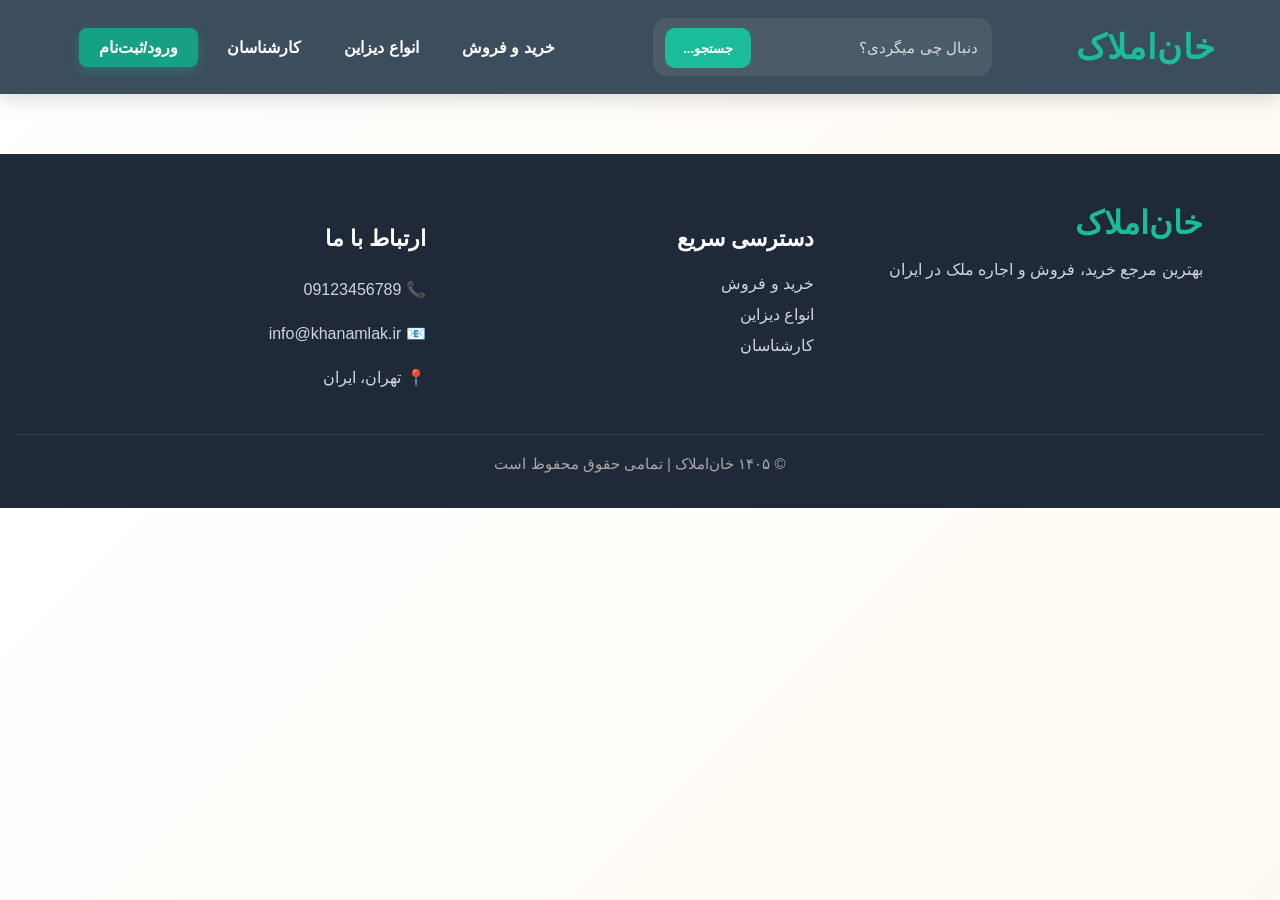
<file: khanAmlack/index.html>
<!DOCTYPE html>
<html lang="fa">
<head>
<meta charset="UTF-8">
<title>خان‌املاک | سایت فروش خانه</title>
<link rel="stylesheet" href="style.css">
</head> 

<body dir="rtl">

<header class="header">

<div class="logo"><b>خان‌املاک</b></div>

<div class="search">
<form onsubmit="return false;">
    <input class="what" type="text" placeholder="دنبال چی میگردی؟" oninput="liveSearch()">
    <button class="jost">جستجو...</button>
</form>
</div>

<nav class="menu">

<a href="index.html" class="menuu">خرید و فروش</a>

<a href="design.html" class="menuu">انواع دیزاین</a>

<a href="experts.html" class="menuu">کارشناسان</a>

<a href="user.html" class="menuu" id="panelBtn">پنل کاربری</a>

<!-- خروج -->
<button onclick="logout()" class="exit" id="logoutBtn">خروج</button>

<!-- ثبت ملک -->
<a href="add-property.html" class="add-property-btn" id="addBtn">ثبت ملک</a>

<a href="auth.html" class="add-property-btn" id="authBtn">ورود/ثبت‌نام</a>

</nav>

</header>
<!-- لیست ملک -->
<main class="container" id="properties">
</main>

<p id="notFoundMessage">

❌ چیزی پیدا نشد

</p>

<footer class="footer">

<div class="footer-container">

<!-- لوگو -->
<div class="footer-box">

<h2 class="footer-logo">
خان‌املاک
</h2>

<p class="footer-text">

بهترین مرجع خرید، فروش
و اجاره ملک در ایران

</p>

</div>



<!-- دسترسی سریع -->
<div class="footer-box">

<h3>
دسترسی سریع
</h3>

<a href="index.html">
خرید و فروش
</a>

<a href="design.html">
انواع دیزاین
</a>

<a href="experts.html">
کارشناسان
</a>

</div>



<!-- ارتباط -->
<div class="footer-box">

<h3>
ارتباط با ما
</h3>

<p>
📞 09123456789
</p>

<p>
📧 info@khanamlak.ir
</p>

<p>
📍 تهران، ایران
</p>

</div>

</div>



<div class="footer-bottom">

© ۱۴۰۵ خان‌املاک | تمامی حقوق محفوظ است

</div>

</footer>

<script src="script.js"></script>

</body>
</html>
</file>
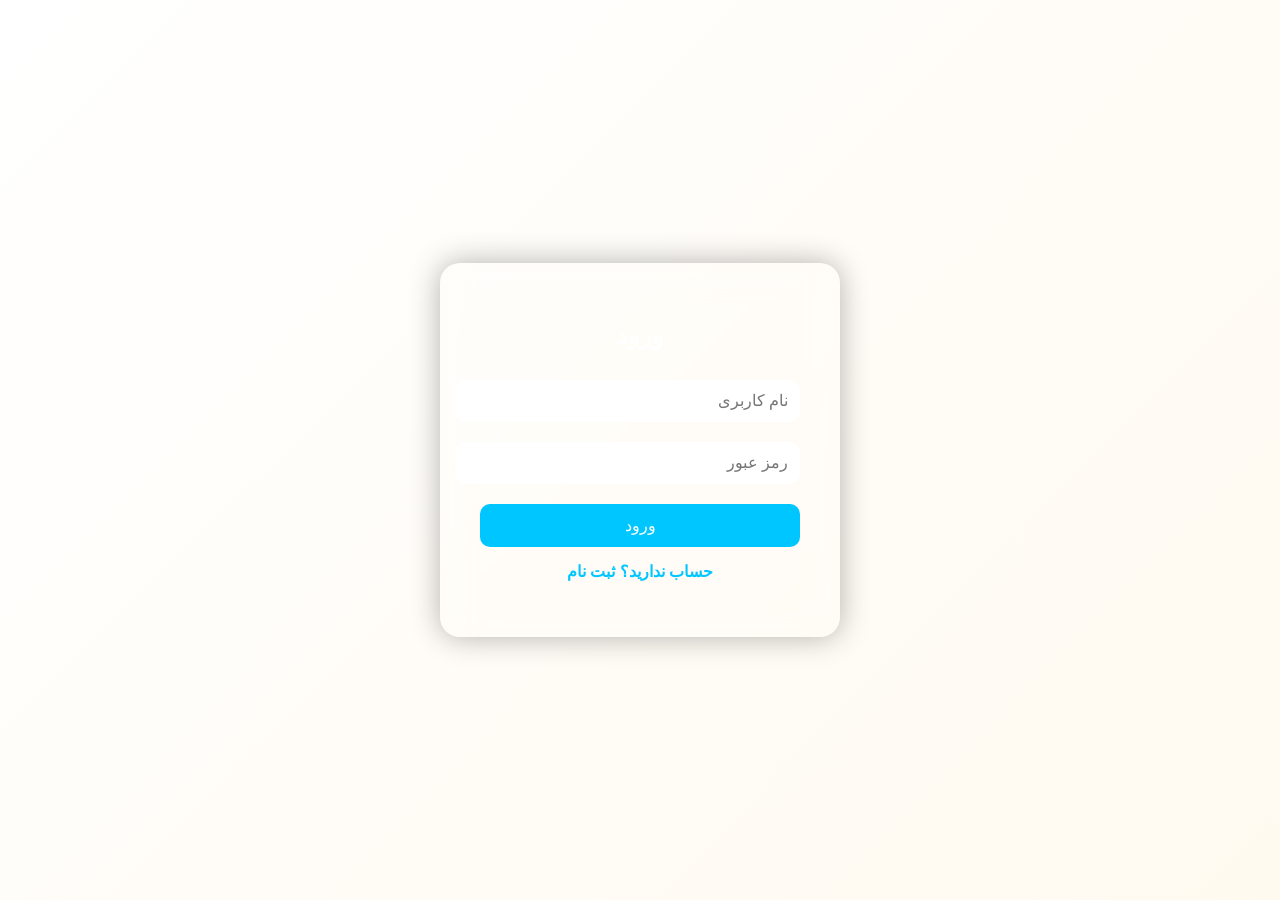
<file: khanAmlack/add-property.html>
<!DOCTYPE html>
<html lang="fa">
<head>
<meta charset="UTF-8">
<title>ثبت ملک</title>
<link rel="stylesheet" href="style.css">
</head>
<body dir="rtl">

<style>
    .property-form{
        font-weight: bold;
        font-size: 20px;
    }

    .property-form input{
        font-weight: bold;
        border: 2px solid #008000;
    }
</style>    

<script>

const user = JSON.parse(localStorage.getItem("user"));

if(!user){

alert("اول باید وارد شوید");

location.href = "auth.html";

}

</script>

<div class="form-container">

<form id="propertyForm" class="property-form">

<div class="step active">

<h3>اطلاعات اصلی</h3>

<input id="title" placeholder="عنوان آگهی" required>

<input id="city" placeholder="شهر / محله" required>

<select id="type" required>

<option value="">نوع ملک</option>
<option>آپارتمان</option>
<option>ویلایی</option>
<option>زمین</option>

</select>

<button type="button" class="next">بعدی</button>

</div>


<div class="step">

<h3>مشخصات</h3>

<input id="price" type="number" placeholder="قیمت" required>

<input id="area" type="number" placeholder="متراژ" required>

<input id="rooms" type="number" placeholder="اتاق" required>

<button type="button" class="next">بعدی</button>

<button type="button" class="prev">قبلی</button>

</div>


<div class="step">

<h3>امکانات</h3>

<label>
<input type="checkbox" class="feature" value="پارکینگ">
پارکینگ
</label>

<label>
<input type="checkbox" class="feature" value="آسانسور">
آسانسور
</label>

<label>
<input type="checkbox" class="feature" value="انباری">
انباری
</label>

<label>
<input type="checkbox" class="feature" value="بالکن">
بالکن
</label>

<button type="button" class="next">بعدی</button>

<button type="button" class="prev">قبلی</button>

</div>


<div class="step">

<h3>عکس و توضیحات</h3>

<input type="file" id="image" accept="image/*" multiple required> 
<img id="preview">

<textarea id="desc" placeholder="توضیحات"></textarea>

<button type="button" class="prev">قبلی</button>

<button type="submit">ثبت آگهی</button>

</div>

</form>

</div>

<script src="add-property.js"></script>

</body>
</html>
</file>
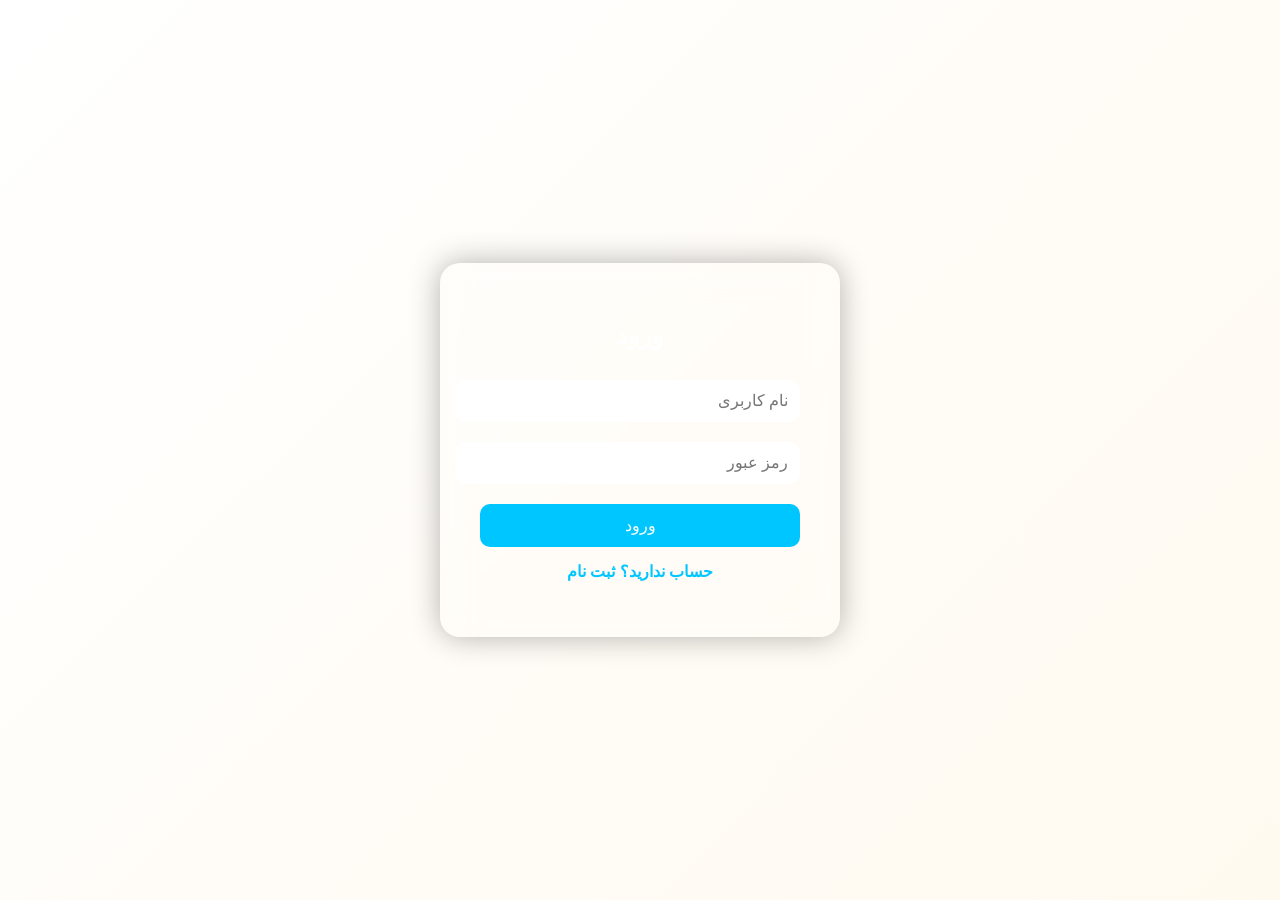
<file: khanAmlack/auth.html>
<!DOCTYPE html>
<html lang="fa">
<head>

<meta charset="UTF-8">

<title>ورود | ثبت نام</title>

<link rel="stylesheet" href="auth.css">

</head>

<body dir="rtl">

<div class="container">

<div class="card">

<h2 id="form-title">ورود</h2>

<!-- فرم ورود -->
<div id="login-form">

<input type="text"
id="loginUsername"
placeholder="نام کاربری"
required>

<input type="password"
id="loginPassword"
placeholder="رمز عبور"
required>

<button onclick="login()"
class="submit-btn">
ورود
</button>

</div>


<!-- فرم ثبت نام -->
<div id="register-form"
style="display:none;">

<input type="text"
id="firstName"
placeholder="نام"
required>

<input type="text"
id="lastName"
placeholder="نام خانوادگی"
required>

<input type="text"
id="registerUsername"
placeholder="نام کاربری"
required>

<input type="text"
id="phone"
placeholder="شماره موبایل"
required>

<input type="email"
id="email"
placeholder="ایمیل"
required>

<input type="text"
id="city"
placeholder="شهر"
required>

<input type="password"
id="registerPassword"
placeholder="رمز عبور"
required>

<button onclick="register()"
class="submit-btn">
ثبت نام
</button>

</div>


<p id="toggle-text">

<span id="toggle-label">
حساب ندارید؟
</span>

<span onclick="toggleForm()"
class="toggle-btn">
ثبت نام
</span>

</p>

</div>

</div>

<script src="auth.js"></script>

</body>
</html>
</file>
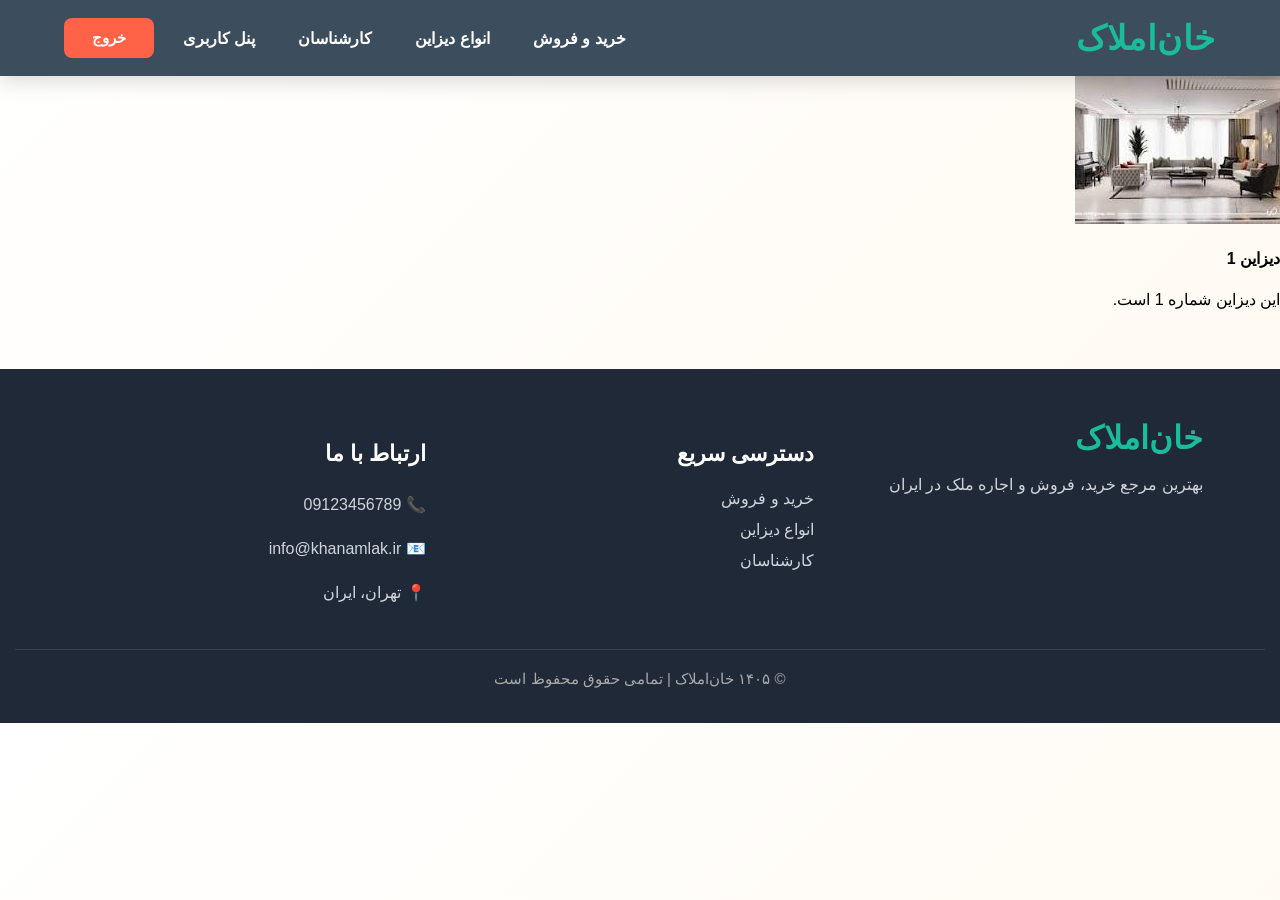
<file: khanAmlack/design.html>
<!DOCTYPE html>
<html lang="fa">
<head>
    <meta charset="UTF-8">
    <meta name="viewport" content="width=device-width, initial-scale=1.0">
    <link rel="stylesheet" href="style.css">
    <link rel="stylesheet" href="style1.css">
    <title>انواع دیزاین</title>
</head>
<body dir="rtl">
<header class="header">

<div class="logo"><b>خان‌املاک</b></div>

<nav class="menu">

<a href="index.html" class="menuu">خرید و فروش</a>

<a href="#" class="menuu">انواع دیزاین</a>

<a href="experts.html" class="menuu">کارشناسان</a>

<a href="user.html" class="menuu">پنل کاربری</a>

<!-- خروج -->
<button onclick="logout()" class="exit" id="logoutBtn">خروج</button>

</nav>
</header>
<div class="des">
    <img class="imgdes" src="عکس دیزاین/download (1).jpg" alt="دیزاین 1">
    <h4 class="hhh">دیزاین 1</h4>
    <p class="inf">این دیزاین شماره 1 است.</p>
</div>
<footer class="footer">

<div class="footer-container">

<!-- لوگو -->
<div class="footer-box">

<h2 class="footer-logo">
خان‌املاک
</h2>

<p class="footer-text">

بهترین مرجع خرید، فروش
و اجاره ملک در ایران

</p>

</div>



<!-- دسترسی سریع -->
<div class="footer-box">

<h3>
دسترسی سریع
</h3>

<a href="index.html">
خرید و فروش
</a>

<a href="design.html">
انواع دیزاین
</a>

<a href="experts.html">
کارشناسان
</a>

</div>



<!-- ارتباط -->
<div class="footer-box">

<h3>
ارتباط با ما
</h3>

<p>
📞 09123456789
</p>

<p>
📧 info@khanamlak.ir
</p>

<p>
📍 تهران، ایران
</p>

</div>

</div>



<div class="footer-bottom">

© ۱۴۰۵ خان‌املاک | تمامی حقوق محفوظ است

</div>

</footer>
</body>
</html>
</file>
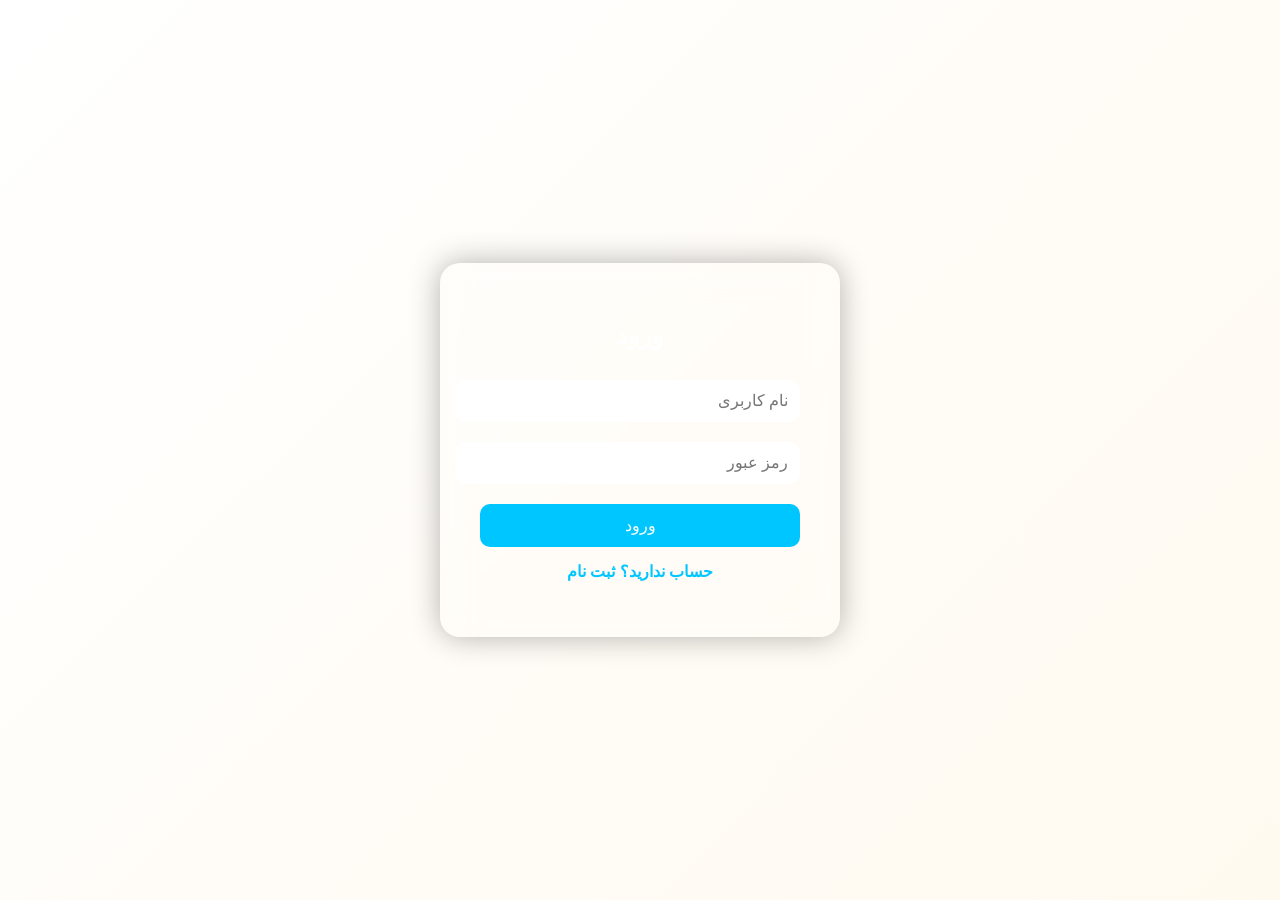
<file: khanAmlack/edit-profile.html>
<!DOCTYPE html>
<html lang="fa">

<head>

<meta charset="UTF-8">

<title>
ویرایش پروفایل
</title>

<link rel="stylesheet"
href="style.css">

</head>

<body dir="rtl">

<div class="edit-page">

<form id="editProfileForm"
class="edit-form">

<h2>
ویرایش پروفایل
</h2>

<input id="name"
placeholder="نام">

<input id="lastname"
placeholder="نام خانوادگی">

<input id="cityInput"
placeholder="شهر">

<input id="emailInput"
placeholder="ایمیل">

<input id="phoneInput"
placeholder="شماره">

<button type="submit"
class="save-btn">

ذخیره تغییرات

</button>

</form>

</div>

<script src="edit-profile.js"></script>

</body>
</html>
</file>
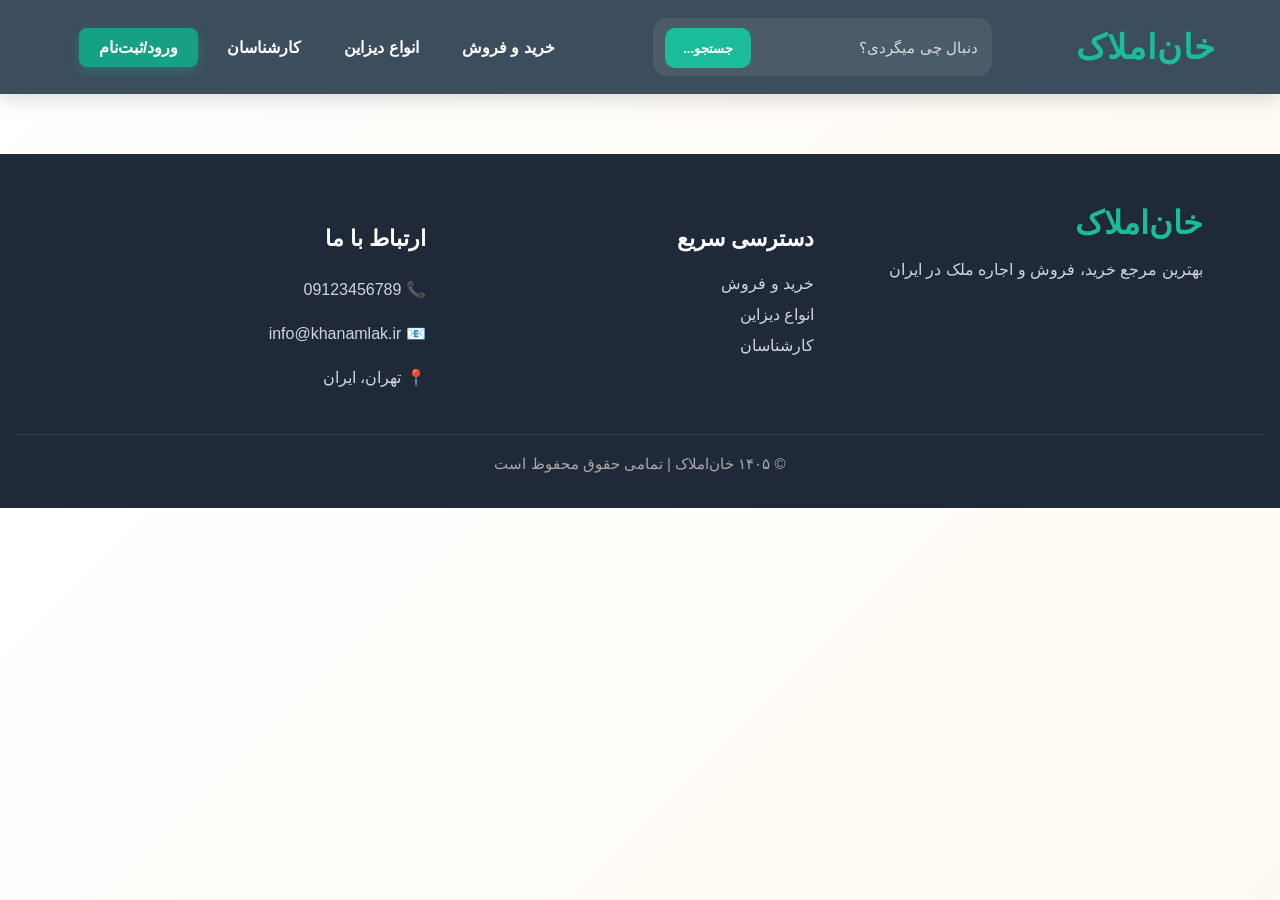
<file: khanAmlack/edit-property.html>
<!DOCTYPE html>
<html lang="fa">

<head>

<meta charset="UTF-8">

<title>ویرایش آگهی</title>

<link rel="stylesheet" href="style.css">

</head>

<body dir="rtl">

<div class="edit-page">

<form id="editForm"
class="edit-form">

<h2>
ویرایش آگهی
</h2>

<p class="subtitle">
اطلاعات ملک خود را بروزرسانی کنید
</p>

<div class="form-group">

<label>
عنوان آگهی
</label>

<input id="title"
placeholder="مثلاً آپارتمان لوکس">

</div>


<div class="form-group">

<label>
شهر / محله
</label>

<input id="city"
placeholder="تهران - سعادت آباد">

</div>


<div class="double-input">

<div class="form-group">

<label>
قیمت
</label>

<input id="price"
type="number">

</div>

<div class="form-group">

<label>
متراژ
</label>

<input id="area"
type="number">

</div>

</div>



<div class="form-group">

<label>
تعداد اتاق
</label>

<input id="rooms"
type="number">

</div>


<div class="form-group">

<label>
توضیحات
</label>

<textarea id="desc"
placeholder="توضیحات کامل ملک">
</textarea>

</div>


<button type="submit"
class="save-btn">

ذخیره تغییرات

</button>

</form>

</div>

<script src="edit-property.js"></script>

</body>
</html>
</file>
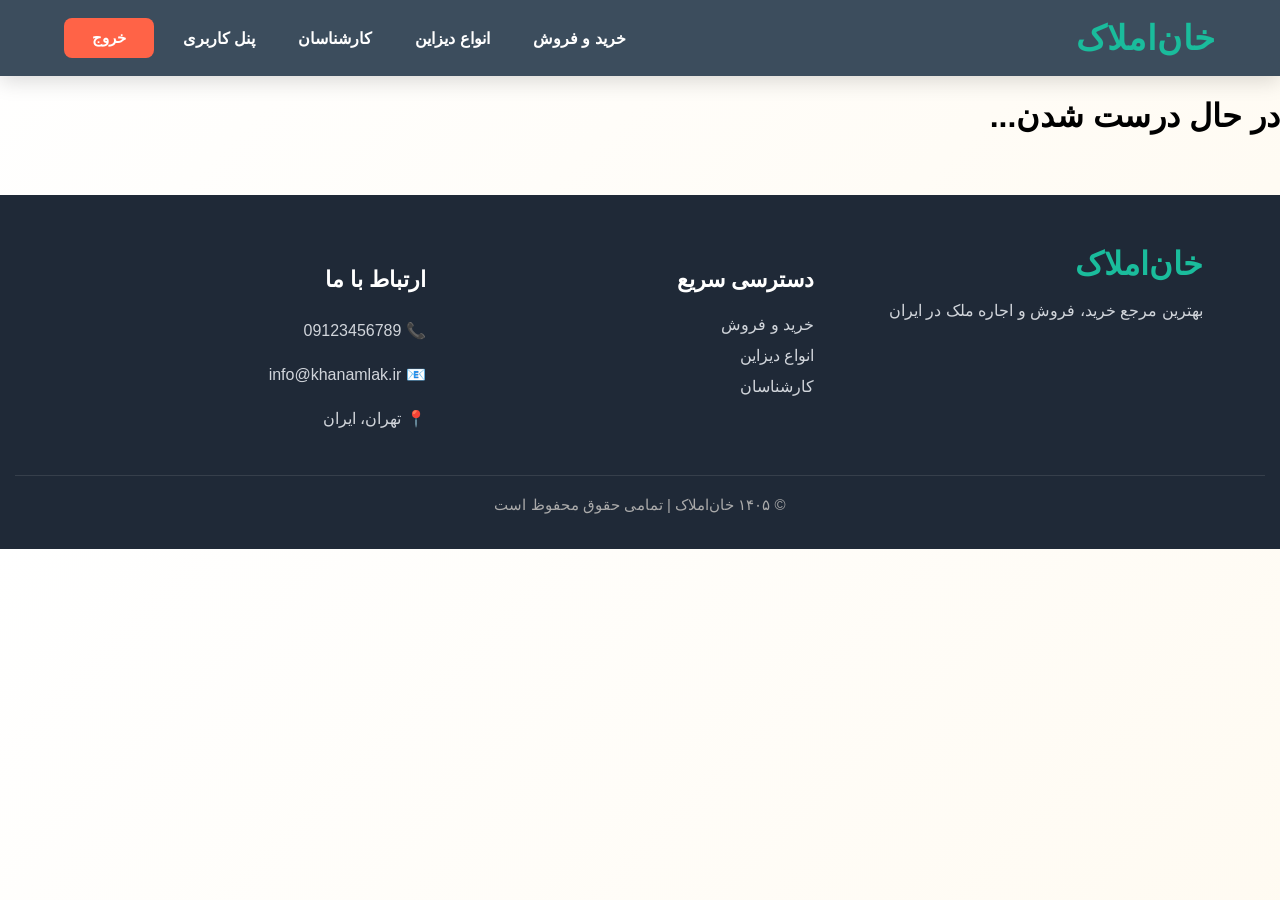
<file: khanAmlack/experts.html>
<!DOCTYPE html>
<html lang="fa">
<head>
    <meta charset="UTF-8">
    <meta name="viewport" content="width=device-width, initial-scale=1.0">
    <link rel="stylesheet" href="style.css">
    <title>کارشناسان</title>
</head>
<body dir="rtl">
<header class="header">

<div class="logo"><b>خان‌املاک</b></div>

<nav class="menu">

<a href="index.html" class="menuu">خرید و فروش</a>

<a href="design.html" class="menuu">انواع دیزاین</a>

<a href="experts.html" class="menuu">کارشناسان</a>

<a href="user.html" class="menuu">پنل کاربری</a>

<!-- خروج -->
<button onclick="logout()" class="exit" id="logoutBtn">خروج</button>

</nav>
</header>
    <h1>در حال درست شدن...</h1>

<footer class="footer">

<div class="footer-container">

<!-- لوگو -->
<div class="footer-box">

<h2 class="footer-logo">
خان‌املاک
</h2>

<p class="footer-text">

بهترین مرجع خرید، فروش
و اجاره ملک در ایران

</p>

</div>



<!-- دسترسی سریع -->
<div class="footer-box">

<h3>
دسترسی سریع
</h3>

<a href="index.html">
خرید و فروش
</a>

<a href="design.html">
انواع دیزاین
</a>

<a href="experts.html">
کارشناسان
</a>

</div>



<!-- ارتباط -->
<div class="footer-box">

<h3>
ارتباط با ما
</h3>

<p>
📞 09123456789
</p>

<p>
📧 info@khanamlak.ir
</p>

<p>
📍 تهران، ایران
</p>

</div>

</div>



<div class="footer-bottom">

© ۱۴۰۵ خان‌املاک | تمامی حقوق محفوظ است

</div>

</footer>
</body>
</html>
</file>
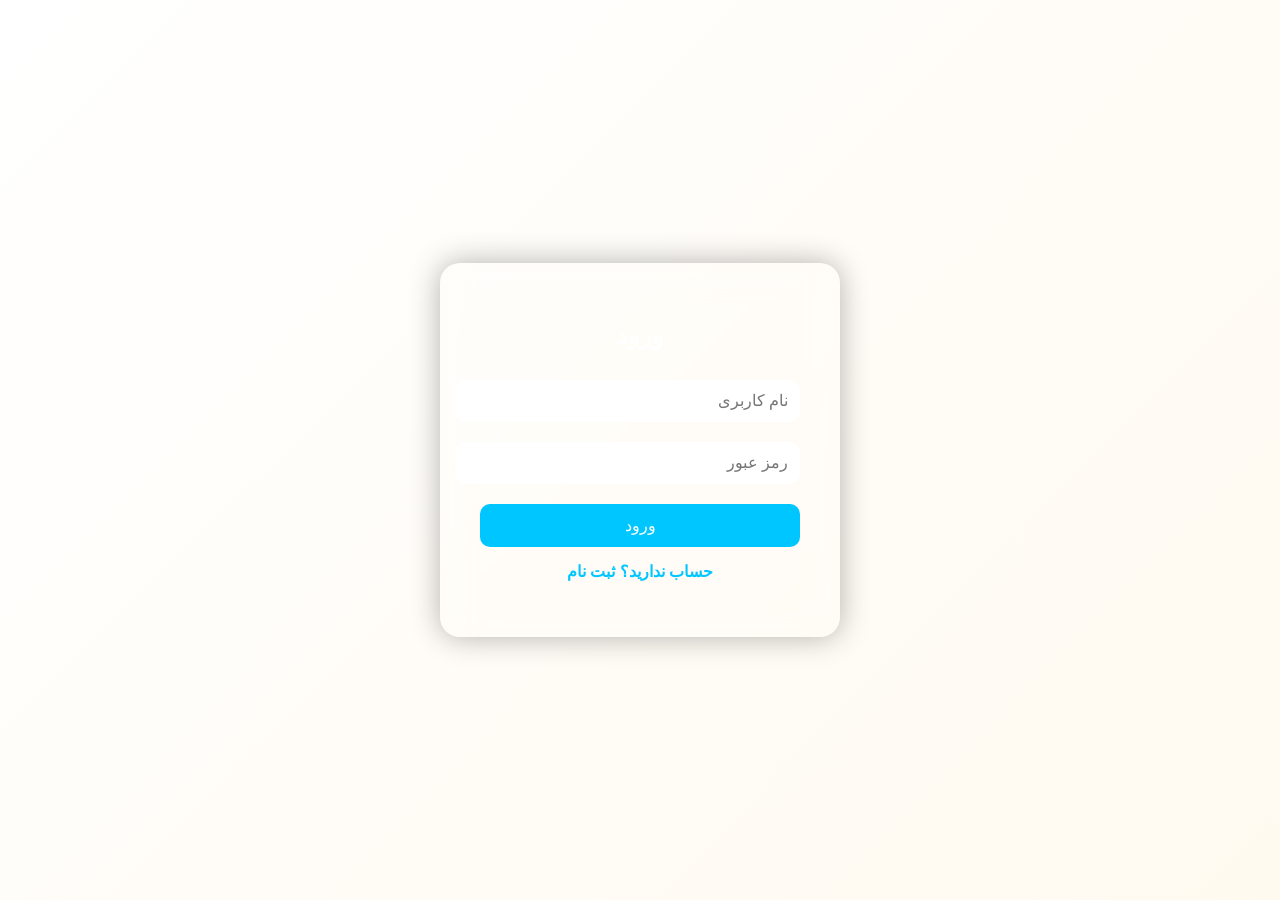
<file: khanAmlack/user.html>
<!DOCTYPE html>
<html lang="fa">

<head>

<meta charset="UTF-8">

<title>پنل کاربری</title>

<link rel="stylesheet" href="style.css">

</head>

<body dir="rtl">

<header class="header">

<div class="logo">
پنل کاربری
</div>

<nav class="menu">

<a href="index.html" class="menuu">
خانه
</a>

<a href="add-property.html"
class="add-property-btn">

ثبت ملک

</a>

<a href="edit-profile.html"
class="edit-btn">

ویرایش پروفایل

</a>

<button onclick="logout()"
class="exit">

خروج

</button>

</nav>

</header>



<div class="user-page">

<div class="profile-card">

<div class="profile-top">

<label class="avatar">

<input type="file"
id="profileInput"
hidden>

<img id="profileImage">

</label>


<div>

<h2 id="fullName"></h2>

<p id="username"></p>

</div>

</div>


<div class="profile-info">

<p>
📍 شهر:
<span id="city"></span>
</p>

<p>
📧 ایمیل:
<span id="email"></span>
</p>

<p>
📱 شماره:
<span id="phone"></span>
</p>

</div>

</div>



<div class="my-properties">

<h2>
آگهی‌های من
</h2>

<div id="myProperties">

</div>

</div>

</div>

<script src="user.js"></script>

<footer class="footer">

<div class="footer-container">

<!-- لوگو -->
<div class="footer-box">

<h2 class="footer-logo">
خان‌املاک
</h2>

<p class="footer-text">

بهترین مرجع خرید، فروش
و اجاره ملک در ایران

</p>

</div>



<!-- دسترسی سریع -->
<div class="footer-box">

<h3>
دسترسی سریع
</h3>

<a href="index.html">
خرید و فروش
</a>

<a href="design.html">
انواع دیزاین
</a>

<a href="experts.html">
کارشناسان
</a>

</div>



<!-- ارتباط -->
<div class="footer-box">

<h3>
ارتباط با ما
</h3>

<p>
📞 09123456789
</p>

<p>
📧 info@khanamlak.ir
</p>

<p>
📍 تهران، ایران
</p>

</div>

</div>



<div class="footer-bottom">

© ۱۴۰۵ خان‌املاک | تمامی حقوق محفوظ است

</div>

</footer>

</body>
</html>
</file>
<file: khanAmlack/style.css>
body{
font-family: 'Vazir' , sans-serif;
background: linear-gradient(135deg,#fff,#fffaf0);;
margin: 0;
}

.header{

position:sticky;

top:0;

z-index:1000;

backdrop-filter:blur(12px);

background:
rgba(44,62,80,.92);

padding:18px 5%;

display:flex;

justify-content:space-between;

align-items:center;

box-shadow:
0 5px 20px rgba(0,0,0,.15);

}



.logo{

font-size:34px;

font-weight:bold;

color:#1abc9c;

letter-spacing:1px;

cursor:pointer;

transition:.3s;

}



.logo:hover{

transform:scale(1.05);

}



.menu{

display:flex;

align-items:center;

gap:15px;

flex-wrap:wrap;

}



.menu a{

color:white;

text-decoration:none;

font-weight:bold;

padding:10px 14px;

border-radius:10px;

transition:.3s;

}



.menu a:hover{

background:
rgba(255,255,255,.1);

color:#1abc9c;

}



.search{

display:flex;

align-items:center;

gap:10px;

background:
rgba(255,255,255,.08);

padding:8px 12px;

border-radius:14px;

}



.search .what{

width:220px;

height:40px;

background:transparent;

border:none;

outline:none;

color:white;

font-size:15px;

font-family:'Vazir',sans-serif;

}



.search .what::placeholder{

color:#ddd;

}



.search .jost{

height:40px;

padding:0 18px;

border:none;

border-radius:10px;

background:#1abc9c;

color:white;

font-family:'Vazir',sans-serif;

font-weight:bold;

cursor:pointer;

transition:.3s;

}



.search .jost:hover{

background:#16a085;

transform:translateY(-2px);

}



.add-property-btn{

background:#1abc9c;

padding:10px 18px;

border-radius:10px;

font-weight:bold;

transition:.3s;

}



.add-property-btn:hover{

background:#16a085;

}



.exit{

background:#e74c3c;

color:white;

border:none;

padding:10px 16px;

border-radius:10px;

cursor:pointer;

font-family:'Vazir',sans-serif;

font-weight:bold;

transition:.3s;

}



.exit:hover{

background:#c0392b;

transform:translateY(-2px);

}

.add-property-btn{
background:#1abc9c;
padding:6px 12px;
border-radius:8px;
}

.container{
width:90%;
margin:auto;
margin-top:20px;
}

.property-card{

background:linear-gradient(135deg,#f5f5d3,#ffe4c4);;

padding:15px;

margin:15px 0;

border-radius:12px;

display:flex;
justify-content:space-between;

}

.property-image img{

width:140px;
height:110px;
border-radius:10px;
object-fit:cover;

}

.price{

color:#1abc9c;
font-weight:bold;

}

.details-btn{
width: 140px;
background: firebrick;
color: white;
padding: 6px 12px;
border-radius: 8px;
text-decoration: none;
display: flex;
margin-top: 10px;

}

/* فرم */

.form-container{

display:flex;
justify-content:center;
margin-top:40px;

}

.property-form{

background:white;
padding:30px;
border-radius:16px;
width:400px;

}

.step{
display:none;
flex-direction:column;
gap:10px;
}

.step.active{
display:flex;
}

.property-form input,
.property-form select,
.property-form textarea{

padding:10px;
border-radius:8px;
border:1px solid #ccc;

}

.property-form button{

background:#1abc9c;
color:white;
border:none;
padding:10px;
border-radius:8px;

}

#preview{
width:100%;
margin-top:10px;
border-radius:10px;
}

.property-card-full {
    display: flex;
    flex-direction: column;
    justify-content: center;
}
.full-img{
    max-width: 480px;
    margin: 0 auto;
width:100%;
border-radius:12px;
}

.delete-btn{

background: #fff;
color: #c0392b;

border:none;

padding:6px 12px;

border-radius:8px;

cursor:pointer;

font-weight: bold;

}

.delete-btn:hover{

background: #c0392b;
color: #fff;

}

/* استایل پایه همه دکمه‌ها */
button,
.details-btn,
.add-property-btn,
.delete-btn {

transition: all 0.25s ease;

}

/* hover عمومی */
button:hover,
.details-btn:hover,
.add-property-btn:hover,
.delete-btn:hover {

transform: translateY(-2px);

box-shadow: 0 8px 18px rgba(0,0,0,0.2);

}

/* افکت کلیک */
button:active,
.details-btn:active,
.add-property-btn:active,
.delete-btn:active {

transform: translateY(0);

box-shadow: 0 3px 8px rgba(0,0,0,0.2);

}

.details-btn:hover {

background-color: #c0392b;

}

.delete-btn:hover {

background-color: #c0392b;

}

.add-property-btn:hover {

background-color: #16a085;

}

.menuu:hover {
    color: #16a085;
}

.property-info {
    min-width: 220px;
}

@media (max-width: 992px) {

    .header {
        flex-direction: column;
        text-align: center;
        gap: 15px;
    }

    .menu a {
        margin-right: 10px;
        font-size: 15px;
    }

    .property-card {
        flex-direction: column;
        align-items: center;
        text-align: center;
        gap: 15px;
    }

    .property-info {
        min-width: auto;
        width: 100%;
    }

    .property-image img {
        width: 100%;
        height: auto;
        max-width: 350px;
    }
}

@media (max-width: 600px) {

    .header {
        padding: 12px;
    }

    .logo {
        font-size: 20px;
    }

    .menu {
        display: flex;
        flex-wrap: wrap;
        justify-content: center;
        gap: 10px;
    }

    .menu a {
        margin-right: 0;
        font-size: 14px;
    }

    .container {
        width: 95%;
        margin-top: 10px;
    }

    .property-card {
        padding: 15px;
        border-radius: 10px;
    }

    .property-image img {
        width: 100%;
        height: 180px;
    }

    .price {
        font-size: 1.1em;
    }

    .details-btn,
    .delete-btn,
    .add-property-btn {
        width: 100%;
        text-align: center;
    }

    .property-form {
        width: 95%;
        padding: 20px;
    }

    .full-img {
        width: 100%;
    }
}

@media (max-width: 400px) {
    .menu a {
        font-size: 12px;
    }

    .property-image img {
        height: 150px;
    }

    .property-card {
        padding: 10px;
    }
}

#authBtn {
  background: #16a085; 
  color: white !important;
  padding: 10px 20px;
  border-radius: 8px;
  font-weight: bold;
  text-decoration: none;
  transition: background-color 0.3s ease, transform 0.2s ease;
  box-shadow: 0 4px 12px rgba(26,188,156, .3);
  margin-left: 15px; 
  white-space: nowrap; 
}

menu #authBtn {
    display: block; 
    text-align: center;
    margin-top: 10px; 
    margin-right: 0;
    padding: 10px 12px;
}

.exit {
    width: 90px;
    height: 40px;
    background: #ff6347;
    color: #fff;
    cursor: pointer;
    padding:6px 12px;
    border-radius:8px;
    font-family: 'Vazir' , sans-serif;
    font-weight: bold;
    font-size: 15px;
    border: none;
} 

.exit:hover{
    background: #fff;
    color: #ff6347;
}

.footer{
    background:#2c3e50;
    color:white;
    padding:15px;
    /* display:flex;
    justify-content:center;
    align-items: center; */
}

.footer .wow{
    width: 1675px;
    height: 20px;
    /* background: red; */
    display: flex;
    justify-content: center;
    align-items: center;
}


.footer{

background:#1f2937;

color:white;

margin-top:60px;

padding-top:50px;

}



.footer-container{

width:90%;

margin:auto;

display:grid;

grid-template-columns:
repeat(auto-fit,minmax(250px,1fr));

gap:40px;

padding-bottom:40px;

}



.footer-box{

display:flex;

flex-direction:column;

gap:12px;

}



.footer-logo{

color:#1abc9c;

font-size:32px;

margin:0;

}



.footer-text{

color:#d1d5db;

line-height:2;

}



.footer-box h3{

margin-bottom:10px;

font-size:22px;

color:#fff;

}



.footer-box a{

color:#d1d5db;

text-decoration:none;

transition:.3s;

font-size:16px;

}



.footer-box a:hover{

color:#1abc9c;

transform:translateX(-5px);

}



.footer-box p{

color:#d1d5db;

line-height:2;

margin:0;

}



.footer-bottom{

border-top:
1px solid rgba(255,255,255,.1);

text-align:center;

padding:20px;

font-size:15px;

color:#aaa;

}

.edit-btn{

display:inline-block;

margin-top:10px;

background:#3498db;

color:white;

padding:8px 14px;

border-radius:8px;

text-decoration:none;

font-weight:bold;

transition:.3s;

}

.edit-btn:hover{

background:#2980b9;

transform:translateY(-2px);

}

.user-page{

width:90%;

margin:auto;

padding:30px 0;

}



.profile-card{

background:white;

padding:30px;

border-radius:20px;

box-shadow:
0 10px 30px rgba(0,0,0,.08);

margin-bottom:30px;

}



.profile-top{

display:flex;

align-items:center;

gap:20px;

}



.avatar{

width:110px;

height:110px;

border-radius:50%;

overflow:hidden;

cursor:pointer;

background:#eee;

}



.avatar img{

width:100%;

height:100%;

object-fit:cover;

}



.profile-info{

display:grid;

grid-template-columns:
repeat(auto-fit,minmax(220px,1fr));

gap:15px;

margin-top:25px;

}



.profile-info p{

background:#f8f9fa;

padding:15px;

border-radius:12px;

}



.my-properties{

margin-top:40px;

}



.actions{

display:flex;

gap:10px;

margin-top:15px;

}



.empty{

background:white;

padding:30px;

border-radius:15px;

text-align:center;

}



.edit-form{

background:white;

padding:35px;

border-radius:20px;

max-width:500px;

margin:auto;

display:flex;

flex-direction:column;

gap:15px;

box-shadow:
0 10px 30px rgba(0,0,0,.08);

}



.edit-form input{

padding:14px;

border-radius:10px;

border:1px solid #ddd;

font-family:'Vazir',sans-serif;

}

.edit-page{

display:flex;

justify-content:center;

align-items:center;

padding:50px 20px;

}

.edit-form{

background:white;

width:100%;

max-width:650px;

padding:35px;

border-radius:20px;

box-shadow:
0 15px 40px rgba(0,0,0,.1);

display:flex;

flex-direction:column;

gap:18px;

animation:fadeUp .5s ease;

}

.edit-form h2{

margin:0;

font-size:32px;

color:#2c3e50;

}

.subtitle{

color:#777;

margin-top:-10px;

}

.form-group{

display:flex;

flex-direction:column;

gap:8px;

}

.form-group label{

font-weight:bold;

color:#2c3e50;

}

.edit-form input,
.edit-form textarea{

padding:14px;

border-radius:12px;

border:1px solid #ddd;

font-family:'Vazir',sans-serif;

font-size:15px;

transition:.3s;

}

.edit-form textarea{

height:140px;

resize:none;

}

.edit-form input:focus,
.edit-form textarea:focus{

border-color:#1abc9c;

box-shadow:
0 0 10px rgba(26,188,156,.2);

outline:none;

}

.double-input{

display:flex;

gap:15px;

}

.double-input .form-group{

flex:1;

}

.save-btn{

background:#1abc9c;

color:white;

border:none;

padding:15px;

border-radius:12px;

font-size:17px;

font-weight:bold;

cursor:pointer;

transition:.3s;

}

.save-btn:hover{

background:#16a085;

transform:translateY(-2px);

box-shadow:
0 10px 25px rgba(0,0,0,.15);

}



@media(max-width:700px){

.double-input{

flex-direction:column;

}

.edit-form{

padding:25px;

}

}

#notFoundMessage{

display:none;

background:#f1f1f1;

color:#777;

padding:25px;

border-radius:15px;

text-align:center;

font-size:20px;

font-weight:bold;

margin:30px auto;

width:80%;

box-shadow:
0 5px 15px rgba(0,0,0,.08);

}

@media(max-width:900px){

.header{

flex-direction:column;

gap:20px;

padding:20px;

}



.search{

width:100%;

justify-content:center;

}



.search .what{

width:100%;

}



.menu{

justify-content:center;

}

}



@media(max-width:600px){

.logo{

font-size:28px;

}



.menu{

gap:8px;

}



.menu a,
.add-property-btn,
.exit{

font-size:14px;

padding:8px 12px;

}



.search{

flex-direction:column;

width:100%;

}



.search .what{

width:100%;

text-align:center;

}



.search .jost{

width:100%;

}

}

/* ========================= */
/* RESPONSIVE DESIGN */
/* ========================= */


/* لپتاپ کوچک */
@media (max-width: 1200px){

.container{

width:95%;

}

.property-card{

gap:20px;

}

}



/* تبلت */
@media (max-width: 992px){

/* هدر */
.header{

flex-direction:column;

gap:20px;

padding:20px;

}



/* منو */
.menu{

justify-content:center;

flex-wrap:wrap;

gap:10px;

}



/* سرچ */
.search{

width:100%;

justify-content:center;

}



.search form{

width:100%;

display:flex;

gap:10px;

}



.search .what{

width:100%;

}



/* کارت ملک */
.property-card{

flex-direction:column;

align-items:center;

text-align:center;

padding:20px;

}



/* عکس */
.property-image img{

width:100%;

max-width:450px;

height:auto;

}



/* اطلاعات */
.property-info{

width:100%;

display:flex;

flex-direction:column;

align-items:center;

}



/* دکمه‌ها */
.actions{

justify-content:center;

flex-wrap:wrap;

}



/* فرم‌ها */
.property-form,
.edit-form{

width:100%;

max-width:550px;

}

}



/* موبایل */
@media (max-width: 768px){

/* لوگو */
.logo{

font-size:28px;

}



/* منو */
.menu{

width:100%;

display:flex;

justify-content:center;

}



/* لینک‌های منو */
.menu a,
.add-property-btn,
.exit{

width:100%;

text-align:center;

}



/* سرچ */
.search{

padding:12px;

border-radius:16px;

}



.search form{

flex-direction:column;

}



.search .what{

height:45px;

font-size:16px;

}



.search .jost{

width:100%;

height:45px;

}



/* کارت ملک */
.property-card{

border-radius:18px;

}



/* قیمت */
.price{

font-size:22px;

}



/* دکمه جزئیات */
.details-btn{

width:100%;

justify-content:center;

}



/* فرم ثبت ملک */
.property-form{

padding:25px;

}



/* پنل کاربری */
.profile-top{

flex-direction:column;

text-align:center;

}



.profile-info{

grid-template-columns:1fr;

}



/* footer */
.footer-container{

grid-template-columns:1fr;

text-align:center;

}

}



/* موبایل کوچک */
@media (max-width: 480px){

body{

font-size:14px;

}



/* هدر */
.header{

padding:15px;

}



/* لوگو */
.logo{

font-size:24px;

}



/* کارت‌ها */
.property-card{

padding:15px;

}



/* عکس */
.property-image img{

max-width:100%;

border-radius:14px;

}



/* دکمه‌ها */
button,
.details-btn,
.add-property-btn,
.delete-btn,
.edit-btn{

font-size:14px;

padding:10px;

}



/* عنوان‌ها */
.title{

font-size:18px;

}



/* فرم‌ها */
.property-form,
.edit-form{

padding:18px;

}



/* ورودی‌ها */
input,
textarea,
select{

font-size:15px;

}



/* footer */
.footer{

padding-top:35px;

}

}



/* گوشی خیلی کوچک */
@media (max-width: 360px){

.logo{

font-size:20px;

}



.menu a{

font-size:13px;

}



.price{

font-size:18px;

}



.title{

font-size:16px;

}

}

.slider{

position:relative;

display:flex;

align-items:center;

justify-content:center;

margin-top:20px;

}



#sliderImage{

width:100%;

max-width:700px;

height:450px;

object-fit:cover;

border-radius:20px;

}



.slide-btn{

position:absolute;

background:
rgba(0,0,0,.5);

color:white;

border:none;

width:50px;

height:50px;

border-radius:50%;

cursor:pointer;

font-size:22px;

}



.slide-btn:first-child{

right:20px;

}



.slide-btn:last-child{

left:20px;

}
</file>
<file: khanAmlack/auth.css>
body {

margin: 0;
font-family: sans-serif;

height: 100vh;

display: flex;
justify-content: center;
align-items: center;

background: linear-gradient(135deg,#fff,#fffaf0);;
}

.container {

width: 100%;
display: flex;
justify-content: center;
align-items: center;

}

.card {

background: rgba(255,255,255,0.1);
backdrop-filter: blur(15px);

padding: 40px;
border-radius: 20px;

width: 320px;

box-shadow: 0 0 30px rgba(0,0,0,0.3);

text-align: center;

animation: fadeIn 0.5s;

}

@keyframes fadeIn {

from {
opacity: 0;
transform: translateY(20px);
}

to {
opacity: 1;
transform: translateY(0);
}

}

h2 {

color: white;
margin-bottom: 20px;

}

input {

width: 100%;
padding: 12px;

margin: 10px 0;

border: none;
border-radius: 10px;

outline: none;

font-size: 16px;

}

button {

width: 100%;

padding: 12px;

margin-top: 10px;

border: none;

border-radius: 10px;

background: #00c6ff;

color: white;

font-size: 16px;

cursor: pointer;

transition: 0.3s;

}

button:hover {

background: #0072ff;

transform: scale(1.05);

}

#toggle-text {

color: white;
margin-top: 15px;

}

#toggle-text span {

color: #00c6ff;

cursor: pointer;

font-weight: bold;

}

#toggle-text span:hover {

text-decoration: underline;

}
</file>
<file: khanAmlack/style1.css>
.imgdes{
    width: 50;
}
</file>
